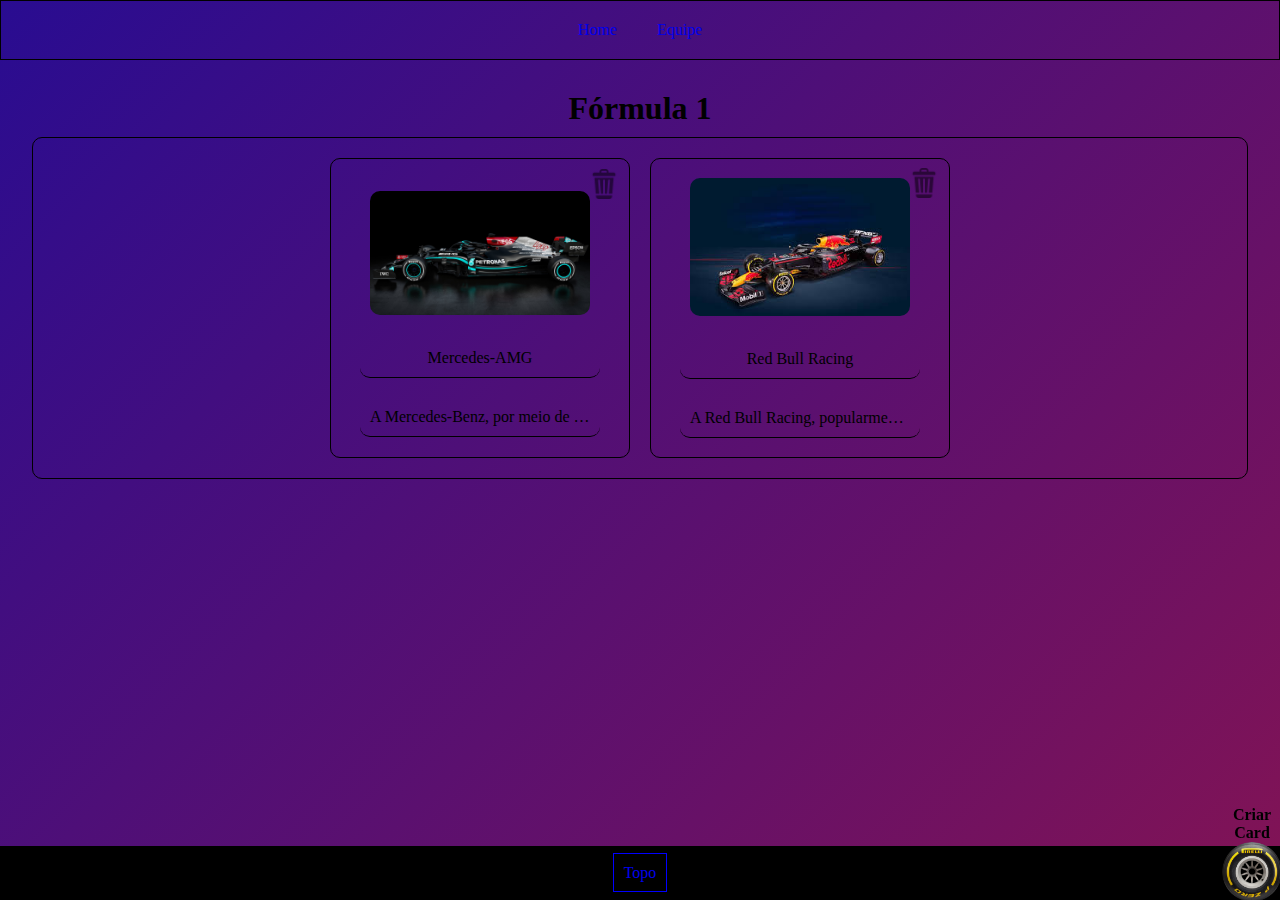
<file: index.html>
<!DOCTYPE html>
<html lang="pt-br">

<head>
    <meta charset="UTF-8">
    <meta http-equiv="X-UA-Compatible" content="IE=edge">
    <meta name="viewport" content="width=device-width, initial-scale=1.0">
    <!-- CSS -->
    <link rel="stylesheet" href="./css/style.css">
    <link rel="stylesheet" href="./css/formStyle.css">
    <link rel="stylesheet" href="./css/popUp.css">
    <title>Card Colection</title>
    <!-- texto -->
</head>

<body>
    <div class="general__container">

        <div id="pop-up" class="pop-up"></div>
        <div class="top__container">
            <header>
                <nav class="navegacao">
                    <a href="#titulo-principal">Home</a>
                    <a href="./equipe.html" target="_blank">Equipe</a>
                </nav>
            </header>
            <main>
                <h1 id="titulo-principal">Fórmula 1</h1>
                <div class="container">

                    <!-- formulário -->
                    <form id="form-card" class="container__form">
                        <div>
                            <input type="text" name="titulo" id="titulo" placeholder="Título" maxlength="80">
                        </div>
                        <div>
                            <input type="text" name="descricao" id="descricao" placeholder="Descrição" maxlength="500">
                        </div>
                        <div>
                            <input type="text" name="urlImgCard" id="url-img-card" placeholder="Link da Imagem">
                        </div>
                        <button id="criar-card" class="container__form__btn-enviar">Enviar</button>
                    </form>
                </div>
                <!-- btn abrir form -->
                <div id="btn-abrir-form" class="btn-abrir-form">
                    <p>Criar Card</p>
                    <img src="./midias/PirelliF1.png"
                        alt="">
                </div>

                <!-- seção de cards -->
                <section id="secao-cards" class="section__cards">

                    <article class="section__card  card__fixo-1">
                        <div class="section__card__lixeira--disable">
                            <input type="image" value="0" class="section__card__lixeira__img--disable"
                                src="./midias/lixeira-de-reciclagem-tampa.png" alt="">
                            <input type="image" value="0" class="section__card__lixeira__img--disable"
                                src="./midias/lixeira-de-reciclagem-corpo.png" alt="">
                        </div>
                        <!-- img card -->
                        <div id="imagem-card">
                            <img class="imagem-card"
                                src="./midias/Mercedes.jpeg"
                                alt="imagem">
                        </div>
                        <div class="conteudo-card">
                            <!-- título -->
                            <div>
                                <p>Mercedes-AMG</p>
                            </div>
                            <!-- descrição -->
                            <div>
                                <p class="section__paragrafo">A Mercedes-Benz, por meio de sua subsidiária Mercedes-Benz Grand Prix Limited, está atualmente envolvida na Fórmula 1 como equipe e construtor sob o nome Mercedes-AMG Petronas Formula One Team</p>
                            </div>
                        </div>
                    </article>
                    <article class="section__card  card__fixo-2">
                        <div class="section__card__lixeira--disable">
                            <input type="image" value="1" class="section__card__lixeira__img--disable"
                                src="./midias/lixeira-de-reciclagem-tampa.png" alt="">
                            <input type="image" value="1" class="section__card__lixeira__img--disable"
                                src="./midias/lixeira-de-reciclagem-corpo.png" alt="">
                        </div>
                        <!-- img card -->
                        <div id="imagem-card">
                            <img class="imagem-card"
                                src="./midias/Red Bull.jpg"
                                alt="imagem">
                        </div>
                        <div class="conteudo-card">
                            <!-- título -->
                            <div>
                                <p>Red Bull Racing</p>
                            </div>
                            <!-- descrição -->
                            <div>
                                <p class="section__paragrafo">A Red Bull Racing, popularmente conhecida como Red Bull ou pela sua abreviação RBR e atualmente competindo como Red Bull Racing Honda, é uma equipe de automobilismo baseada no Reino Unido que compete no Campeonato Mundial de Fórmula 1 sob uma licença austríaca.</p>
                            </div>
                        </div>
                    </article>
                </section>
            </main>
        </div>
        <footer class="rodape">
            <a href="#titulo-principal">Topo</a>
        </footer>
    </div>
    <script src="./js/app.js"></script>
</body>

</html>
</file>
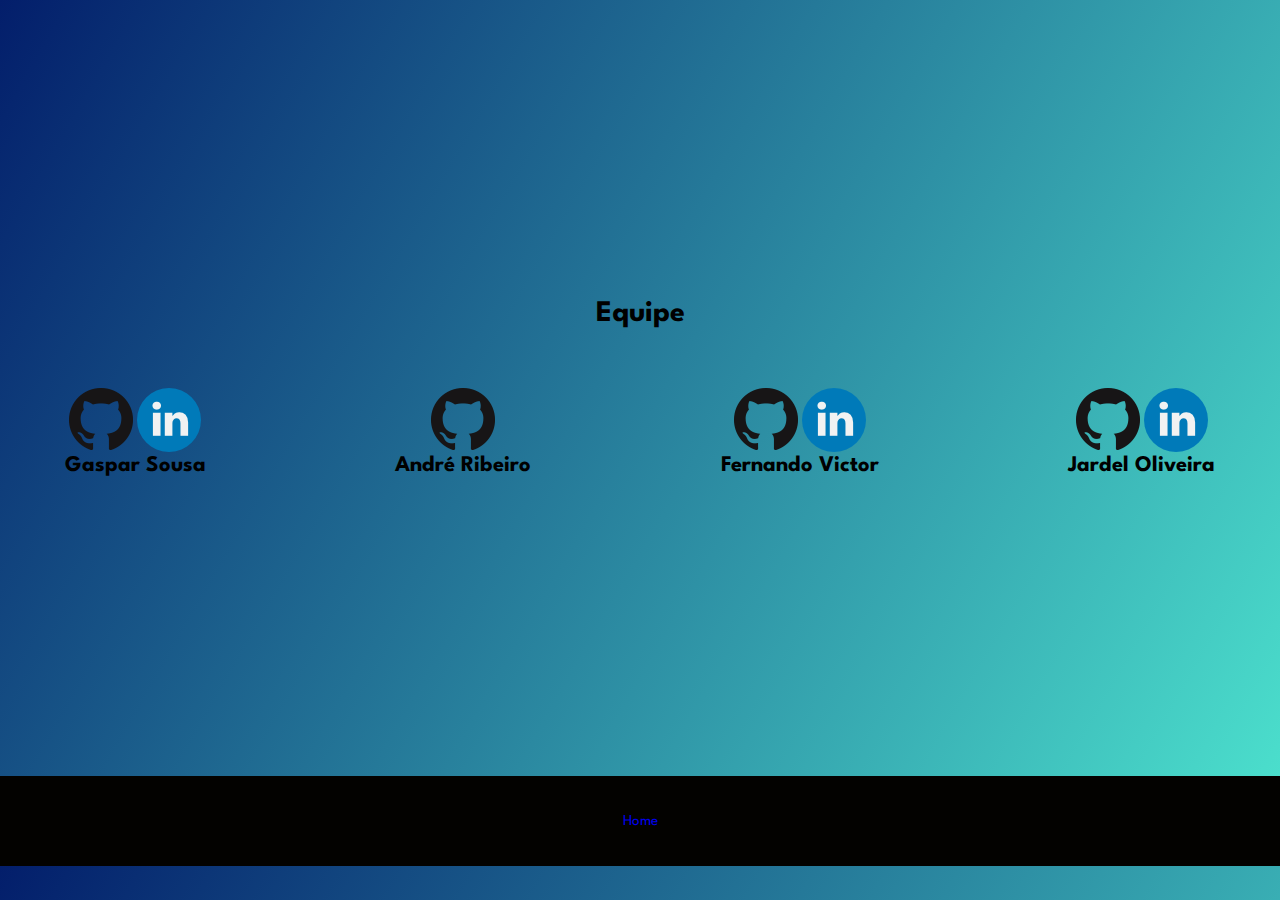
<file: equipe.html>
<!DOCTYPE html>
<html lang="pt-br">

<head>
    <meta charset="UTF-8">
    <meta http-equiv="X-UA-Compatible" content="IE=edge">
    <meta name="viewport" content="width=device-width, initial-scale=1.0">
    <!-- CSS -->
    <link rel="stylesheet" href="./css/equipe.css">
    <!-- <link rel="icon" href="../../img/favicon.ico"> -->
    <title>Cars | Equipe</title>
</head>

<body>
    <!-- <header class="flex__header">
        <div class="logo__menu">
            <a href="../../index.html"><img src="../../img/logo.png" alt="logo"></a>
        </div>
        <ul class="menu">
            <li>
                <p>Equipe</p>
            </li>
        </ul>
    </header> -->
    <main>
        <div class="flex-container">
            <h1 class="flex-item-1">Equipe</h1>

            <div class="equipe">
                <ul>
                    <li><a target="_blank" href="https://github.com/GasparPSousa"><img src="./midias/GitHub-Mark-64px.png" alt=""></a></li>
                    <li><a target="_blank" href="https://www.linkedin.com/in/gasparpsousa/"><img src="./midias/linkedin.png" alt=""></a></li>
                    <h2>Gaspar Sousa</h2>
                </ul>
            </div>
            <div class="equipe">
                <ul>
                    <li><a target="_blank" href="https://github.com/AndreRibeiro07"><img src="./midias/GitHub-Mark-64px.png" alt=""></a></li>
                    <!-- <li><a target="_blank" href=""><img src="./midias/linkedin.png" alt=""></a></li> -->
                    <h2>André Ribeiro</h2>
                </ul>
            </div>
            <div class="equipe">
                <ul>
                    <li><a target="_blank" href="https://github.com/FernandoVictorff"><img src="./midias/GitHub-Mark-64px.png" alt=""></a></li>
                    <li><a target="_blank" href="https://www.linkedin.com/in/fernando-victor-5522211bb/"><img src="./midias/linkedin.png" alt=""></a></li>
                    <h2>Fernando Victor</h2>
                </ul>
            </div>
            <div class="equipe">
                <ul>
                    <li><a target="_blank" href="https://github.com/jardel978"><img src="./midias/GitHub-Mark-64px.png" alt=""></a></li>
                    <li><a target="_blank" href="https://www.linkedin.com/in/jardel-silva-oliveira-b9a330213/"><img src="./midias/linkedin.png" alt=""></a></li>
                    <h2>Jardel Oliveira</h2>
                </ul>
            </div>
      
        </div>
    </main>
    <footer>
        <div>
            <a href="./index.html" target="_blank" rel="noopener noreferrer">Home</a>
        </div>
    </footer>
</body>

</html>
</file>
<file: css/style.css>
* {
  margin: 0;
  padding: 0;
  -webkit-box-sizing: border-box;
          box-sizing: border-box;
}

.general__container {
  min-width: 320px;
  height: 100vh;
  display: -webkit-box;
  display: -ms-flexbox;
  display: flex;
  -webkit-box-orient: vertical;
  -webkit-box-direction: normal;
      -ms-flex-direction: column;
          flex-direction: column;
}

.top__container {
  /*     background-color: #000000;
    background-image: linear-gradient(0deg, #000000 0%, #d71a1b 100%); */
  background: linear-gradient(-45deg, #000000, #d71a1b, #290c91);
  background-size: 400% 400%;
  -webkit-animation: gradient 15s ease infinite;
          animation: gradient 15s ease infinite;
  /* height: 100vh;  */
  -webkit-box-flex: 1;
      -ms-flex: 1;
          flex: 1;
}

header {
  display: -webkit-box;
  display: -ms-flexbox;
  display: flex;
  -webkit-box-pack: center;
      -ms-flex-pack: center;
          justify-content: center;
  -webkit-box-align: center;
      -ms-flex-align: center;
          align-items: center;
  -webkit-box-orient: horizontal;
  -webkit-box-direction: normal;
      -ms-flex-flow: row wrap;
          flex-flow: row wrap;
  border: 1px solid black;
}

.navegacao {
  display: -webkit-box;
  display: -ms-flexbox;
  display: flex;
  -webkit-box-orient: horizontal;
  -webkit-box-direction: normal;
      -ms-flex-flow: row wrap;
          flex-flow: row wrap;
}

.navegacao a {
  padding: 20px;
  text-decoration: none;
}

main {
  display: -webkit-box;
  display: -ms-flexbox;
  display: flex;
  -webkit-box-pack: justify;
      -ms-flex-pack: justify;
          justify-content: space-between;
  -webkit-box-orient: vertical;
  -webkit-box-direction: normal;
      -ms-flex-direction: column;
          flex-direction: column;
  text-align: center;
  margin-top: 30px;
}

main h1 {
  margin-bottom: 10px;
}

.container {
  display: -webkit-box;
  display: -ms-flexbox;
  display: flex;
  -webkit-box-pack: center;
      -ms-flex-pack: center;
          justify-content: center;
  -webkit-box-align: center;
      -ms-flex-align: center;
          align-items: center;
  -webkit-box-orient: vertical;
  -webkit-box-direction: normal;
      -ms-flex-direction: column;
          flex-direction: column;
}

.section__cards {
  display: -webkit-box;
  display: -ms-flexbox;
  display: flex;
  -webkit-box-pack: center;
      -ms-flex-pack: center;
          justify-content: center;
  -webkit-box-orient: horizontal;
  -webkit-box-direction: normal;
      -ms-flex-flow: row wrap;
          flex-flow: row wrap;
  margin-top: 1rem;
  width: 95vw;
  margin: 0 auto;
  max-width: 1440px;
  border: 1px solid black;
  border-radius: 10px;
  padding: 10px;
}

.section__cards article {
  display: -webkit-box;
  display: -ms-flexbox;
  display: flex;
  -webkit-box-pack: center;
      -ms-flex-pack: center;
          justify-content: center;
  -webkit-box-align: center;
      -ms-flex-align: center;
          align-items: center;
  -webkit-box-orient: vertical;
  -webkit-box-direction: normal;
      -ms-flex-direction: column;
          flex-direction: column;
  border: 1px solid black;
  width: 300px;
  height: 300px;
  border-radius: 10px;
  margin-top: 1rem;
  margin: 10px;
}

.section__cards article img {
  border-radius: 10px;
}

.section__cards p {
  border-bottom: 1px solid black;
  border-radius: 10px;
  margin: 20px;
  padding: 10px;
}

.section__card__lixeira--disable {
  opacity: 0.5;
  -ms-flex-item-align: end;
      align-self: flex-end;
  width: 80px;
  height: 80px;
  padding: 10px;
}

.section__card__lixeira--disable:hover {
  -webkit-animation: lixeira  0.1s ease;
          animation: lixeira  0.1s ease;
  -webkit-animation-iteration-count: 2;
          animation-iteration-count: 2;
}

.section__card__lixeira__img--disable {
  position: absolute;
  width: 30px;
}

.section__card__lixeira {
  -ms-flex-item-align: end;
      align-self: flex-end;
  width: 80px;
  height: 80px;
  padding: 10px;
}

.section__card__lixeira:hover {
  -webkit-transform: scale(1.1);
          transform: scale(1.1);
  -webkit-transition: ease 0.3s;
  transition: ease 0.3s;
  cursor: pointer;
}

.section__card__lixeira__img1 {
  position: absolute;
  width: 30px;
}

.section__card__lixeira__img1:hover {
  margin-bottom: 3px;
  -webkit-transition: ease 0.3s;
  transition: ease 0.3s;
  cursor: pointer;
}

.section__card__lixeira__img2 {
  position: absolute;
  width: 30px;
}

.section__card__lixeira__img2:hover {
  margin-top: 3px;
  -webkit-transition: ease 0.3s;
  transition: ease 0.3s;
  cursor: pointer;
}

.imagem-card {
  max-width: 220px;
  max-height: 170px;
  width: auto;
  height: auto;
}

.conteudo-card {
  width: 280px;
}

.section__card__box__paragrafo {
  overflow: auto;
  height: 200px;
}

.section__card__box__paragrafo::-webkit-scrollbar {
  width: 12px;
  height: 12px;
}

.section__card__box__paragrafo::-webkit-scrollbar-thumb {
  background: #000000;
  border: 1.3px solid #525252;
  border-radius: 7px;
}

.section__card__box__paragrafo::-webkit-scrollbar-thumb:hover {
  background: #242424;
}

.section__paragrafo {
  text-overflow: ellipsis;
  overflow: hidden;
  white-space: nowrap;
}

.btn-abrir-form {
  -webkit-box-sizing: border-box;
          box-sizing: border-box;
  margin: 0;
  width: 60px;
  height: 84px;
  position: fixed;
  bottom: 10px;
  right: -2px;
  cursor: pointer;
  -webkit-animation: go-back 0.7s infinite alternate;
          animation: go-back 0.7s infinite alternate;
  text-align: center;
  font-weight: bold;
  z-index: 1000;
}

.btn-abrir-form:hover p {
  color: #0b0c25;
  -webkit-transform: scale(1.1);
          transform: scale(1.1);
  -webkit-transition: ease-in 0.3s;
  transition: ease-in 0.3s;
}

.btn-abrir-form img {
  width: 60px;
  -webkit-animation: girar 0.5s linear infinite;
          animation: girar 0.5s linear infinite;
  border-radius: 100%;
}

footer {
  text-align: center;
  /* margin-top: 30px; */
  border: 1px solid black;
  padding: 17px;
  margin-bottom: 0;
  background-color: #000000;
}

footer a {
  text-decoration: none;
  border: 1px solid blue;
  padding: 10px;
}

@-webkit-keyframes go-back {
  from {
    -webkit-transform: scale(1.1);
            transform: scale(1.1);
  }
  to {
    -webkit-transform: scale(0.9);
            transform: scale(0.9);
  }
}

@keyframes go-back {
  from {
    -webkit-transform: scale(1.1);
            transform: scale(1.1);
  }
  to {
    -webkit-transform: scale(0.9);
            transform: scale(0.9);
  }
}

@-webkit-keyframes girar {
  from {
    -webkit-transform: rotate(0);
            transform: rotate(0);
  }
  to {
    -webkit-transform: rotate(360deg);
            transform: rotate(360deg);
  }
}

@keyframes girar {
  from {
    -webkit-transform: rotate(0);
            transform: rotate(0);
  }
  to {
    -webkit-transform: rotate(360deg);
            transform: rotate(360deg);
  }
}

@-webkit-keyframes lixeira {
  0% {
    -webkit-transform: translateX(0);
            transform: translateX(0);
  }
  25% {
    -webkit-transform: translateX(5px);
            transform: translateX(5px);
  }
  50% {
    -webkit-transform: translateX(0);
            transform: translateX(0);
  }
  75% {
    -webkit-transform: translateX(-5px);
            transform: translateX(-5px);
  }
  100% {
    -webkit-transform: translateX(0);
            transform: translateX(0);
  }
}

@keyframes lixeira {
  0% {
    -webkit-transform: translateX(0);
            transform: translateX(0);
  }
  25% {
    -webkit-transform: translateX(5px);
            transform: translateX(5px);
  }
  50% {
    -webkit-transform: translateX(0);
            transform: translateX(0);
  }
  75% {
    -webkit-transform: translateX(-5px);
            transform: translateX(-5px);
  }
  100% {
    -webkit-transform: translateX(0);
            transform: translateX(0);
  }
}

@-webkit-keyframes gradient {
  0% {
    background-position: 0% 50%;
  }
  50% {
    background-position: 100% 50%;
  }
  100% {
    background-position: 0% 50%;
  }
}

@keyframes gradient {
  0% {
    background-position: 0% 50%;
  }
  50% {
    background-position: 100% 50%;
  }
  100% {
    background-position: 0% 50%;
  }
}
/*# sourceMappingURL=style.css.map */
</file>
<file: css/formStyle.css>
.container__form {
  background-color: rgba(0, 0, 0, 0.555);
  position: fixed;
  right: 0px;
  bottom: 90px;
  display: -webkit-box;
  display: -ms-flexbox;
  display: flex;
  margin-right: 10px;
  -webkit-box-pack: center;
      -ms-flex-pack: center;
          justify-content: center;
  -webkit-box-align: center;
      -ms-flex-align: center;
          align-items: center;
  -webkit-box-orient: vertical;
  -webkit-box-direction: normal;
      -ms-flex-direction: column;
          flex-direction: column;
  width: 300px;
  border: 1px solid black;
  margin-top: 1rem;
  border-radius: 10px;
  height: 350px;
  -webkit-transform: translateX(120%);
          transform: translateX(120%);
  z-index: 999;
}

.container__form input {
  width: 280px;
  height: 40px;
  margin: 15px;
  border-radius: 10px;
  background-color: #eee6d7;
}

.container__form .container__form__btn-enviar {
  margin-top: 20px;
  width: 250px;
  height: 40px;
  border-radius: 10px;
  background-color: #eee6d7;
}

@-webkit-keyframes mostrar-form {
  0% {
    -webkit-transform: translateX(120%);
            transform: translateX(120%);
  }
  100% {
    -webkit-transform: translateX(0%);
            transform: translateX(0%);
  }
}

@keyframes mostrar-form {
  0% {
    -webkit-transform: translateX(120%);
            transform: translateX(120%);
  }
  100% {
    -webkit-transform: translateX(0%);
            transform: translateX(0%);
  }
}

@-webkit-keyframes remover-form {
  0% {
    -webkit-transform: translateX(0%);
            transform: translateX(0%);
  }
  100% {
    -webkit-transform: translateX(120%);
            transform: translateX(120%);
  }
}

@keyframes remover-form {
  0% {
    -webkit-transform: translateX(0%);
            transform: translateX(0%);
  }
  100% {
    -webkit-transform: translateX(120%);
            transform: translateX(120%);
  }
}
/*# sourceMappingURL=formStyle.css.map */
</file>
<file: css/popUp.css>
.pop-up {
  position: fixed;
  top: 0;
  bottom: 0;
  left: 0;
  right: 0;
  display: none;
  z-index: 1001;
  background-color: rgba(0, 0, 0, 0.5);
}

.pop-up.open {
  display: -webkit-box;
  display: -ms-flexbox;
  display: flex;
  -webkit-box-pack: center;
      -ms-flex-pack: center;
          justify-content: center;
  -webkit-box-align: center;
      -ms-flex-align: center;
          align-items: center;
  -webkit-box-orient: vertical;
  -webkit-box-direction: normal;
      -ms-flex-direction: column;
          flex-direction: column;
}

.pop-up.open article {
  display: -webkit-box;
  display: -ms-flexbox;
  display: flex;
  -webkit-box-pack: center;
      -ms-flex-pack: center;
          justify-content: center;
  -webkit-box-align: center;
      -ms-flex-align: center;
          align-items: center;
  -webkit-box-orient: vertical;
  -webkit-box-direction: normal;
      -ms-flex-direction: column;
          flex-direction: column;
  border: 1px solid black;
  width: 300px;
  height: 450px;
  border-radius: 10px;
  margin-top: 1rem;
  margin: 10px;
  background-color: rgba(163, 10, 10, 0.822);
  -webkit-transform: scale(1.2);
          transform: scale(1.2);
}

.pop-up.open article img {
  width: 230px;
  border-radius: 7px;
}

.pop-up.open p {
  border-bottom: 1px solid black;
  border-radius: 10px;
  margin: 20px 20px 5px 20px;
  padding: 10px;
  text-align: center;
  overflow: auto;
}

.section__paragrafo__aberto {
  text-overflow: ellipsis;
  overflow: hidden;
  white-space: nowrap;
}
/*# sourceMappingURL=popUp.css.map */
</file>
<file: css/equipe.css>
@import url("https://fonts.googleapis.com/css2?family=Spartan:wght@400;600&display=swap");
* {
  margin: 0;
  padding: 0;
  -webkit-box-sizing: border-box;
          box-sizing: border-box;
  text-decoration: none;
  list-style: none;
  scroll-behavior: smooth;
}

.flex__header {
  display: -webkit-box;
  display: -ms-flexbox;
  display: flex;
  -webkit-box-pack: justify;
      -ms-flex-pack: justify;
          justify-content: space-between;
  -ms-flex-wrap: wrap;
      flex-wrap: wrap;
  -webkit-box-align: center;
      -ms-flex-align: center;
          align-items: center;
  background-color: #f2f2f2;
  position: fixed;
  top: 0;
  z-index: 3;
  font-size: 1.3rem;
  font-weight: 600;
  scroll-behavior: smooth;
}

body {
  font-family: 'Spartan', sans-serif;
  text-align: center;
  font-size: 15px;
  background: linear-gradient(120deg, #031E6B, #4DE4CF);
}

.logo__menu {
  -webkit-box-flex: 50%;
      -ms-flex: 50%;
          flex: 50%;
  padding: 10px;
  text-align: justify;
}

.logo__menu img {
  width: 27%;
}

.menu {
  display: -webkit-box;
  display: -ms-flexbox;
  display: flex;
  -webkit-box-flex: 50%;
      -ms-flex: 50%;
          flex: 50%;
  -ms-flex-pack: distribute;
      justify-content: space-around;
}

.menu li a {
  color: #031e6d;
  font-weight: bold;
}

.flex-container {
  margin: 300px auto;
  display: -webkit-box;
  display: -ms-flexbox;
  display: flex;
  gap: 60px;
  -ms-flex-wrap: wrap;
      flex-wrap: wrap;
  -ms-flex-pack: distribute;
      justify-content: space-around;
}

li {
  display: inline-block;
}

.equipe > ul > li:hover {
  border-radius: 50%;
  -webkit-box-shadow: 1px -1px 5px #3f3f3f;
          box-shadow: 1px -1px 5px #3f3f3f;
  -webkit-transform: translate(0%, -7%);
          transform: translate(0%, -7%);
  -webkit-transition: 0.5s ease-in-out;
  transition: 0.5s ease-in-out;
}

footer {
  display: -webkit-box;
  display: -ms-flexbox;
  display: flex;
  width: 100%;
  height: 10vh;
  background-color: #030200;
  color: white;
  -webkit-box-pack: center;
      -ms-flex-pack: center;
          justify-content: center;
  -webkit-box-align: center;
      -ms-flex-align: center;
          align-items: center;
}

.flex-item-1 {
  -webkit-box-flex: 100%;
      -ms-flex: 100%;
          flex: 100%;
}
/*# sourceMappingURL=equipe.css.map */
</file>
